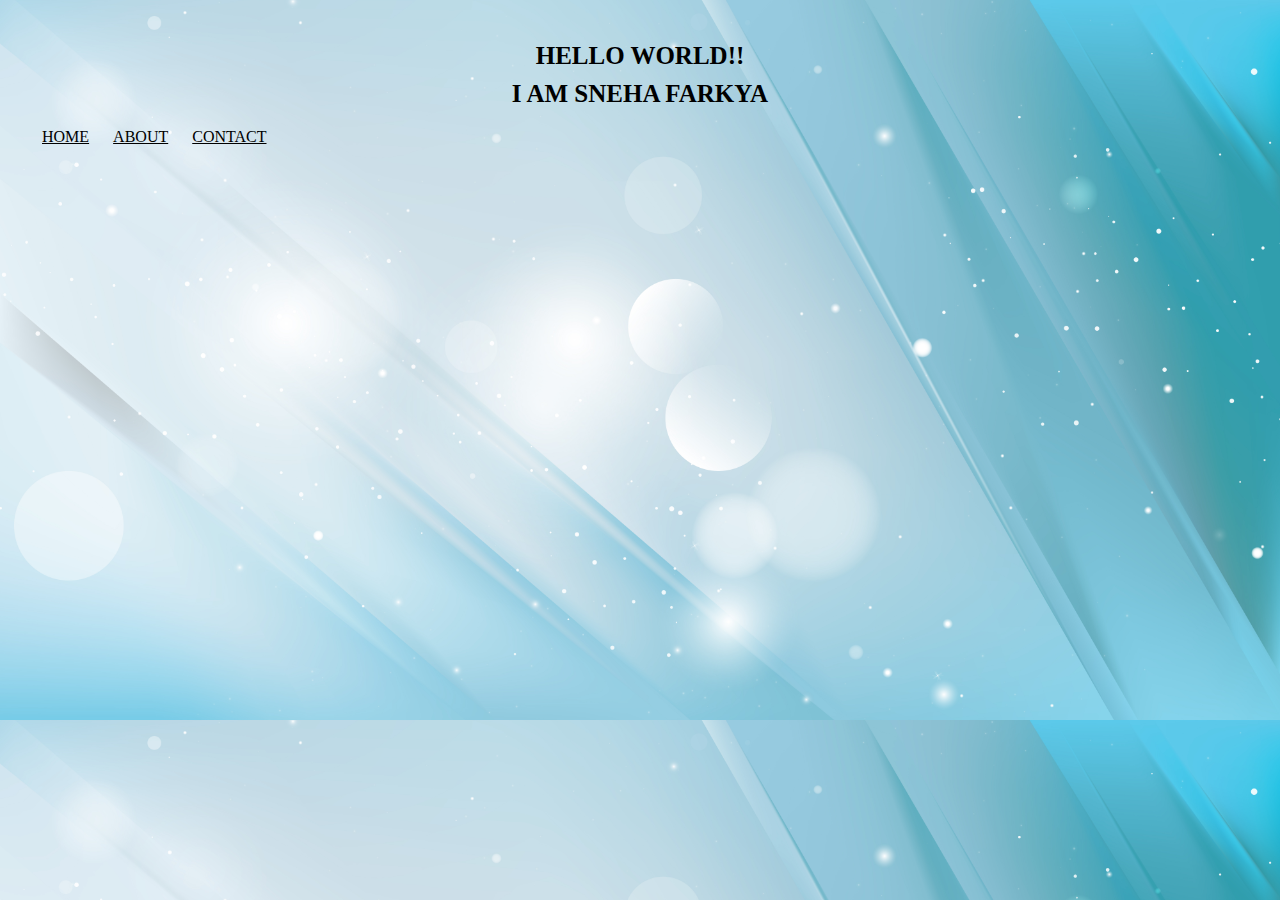
<file: index.html>
<!DOCTYPE html>
<html lang="en">
<head>
    <meta charset="UTF-8">
    <meta http-equiv="X-UA-Compatible" content="IE=edge">
    <meta name="viewport" content="width=device-width, initial-scale=1.0">
    <title>Document</title> 
    <link rel="stylesheet" href="./style.css">
</head>
<body> 
    <div id="hi"><b>HELLO WORLD!!</b><br>
    
      <div id="hiii" >
       I AM SNEHA FARKYA</div>
    </div> 

    <div id = "sec">
      <a href=""> HOME</a> 
      <a href="./about/about.html"> ABOUT</a> 
      <a href="./contact/contact.html">CONTACT</a>
    </div>
</body>
</html>
</file>
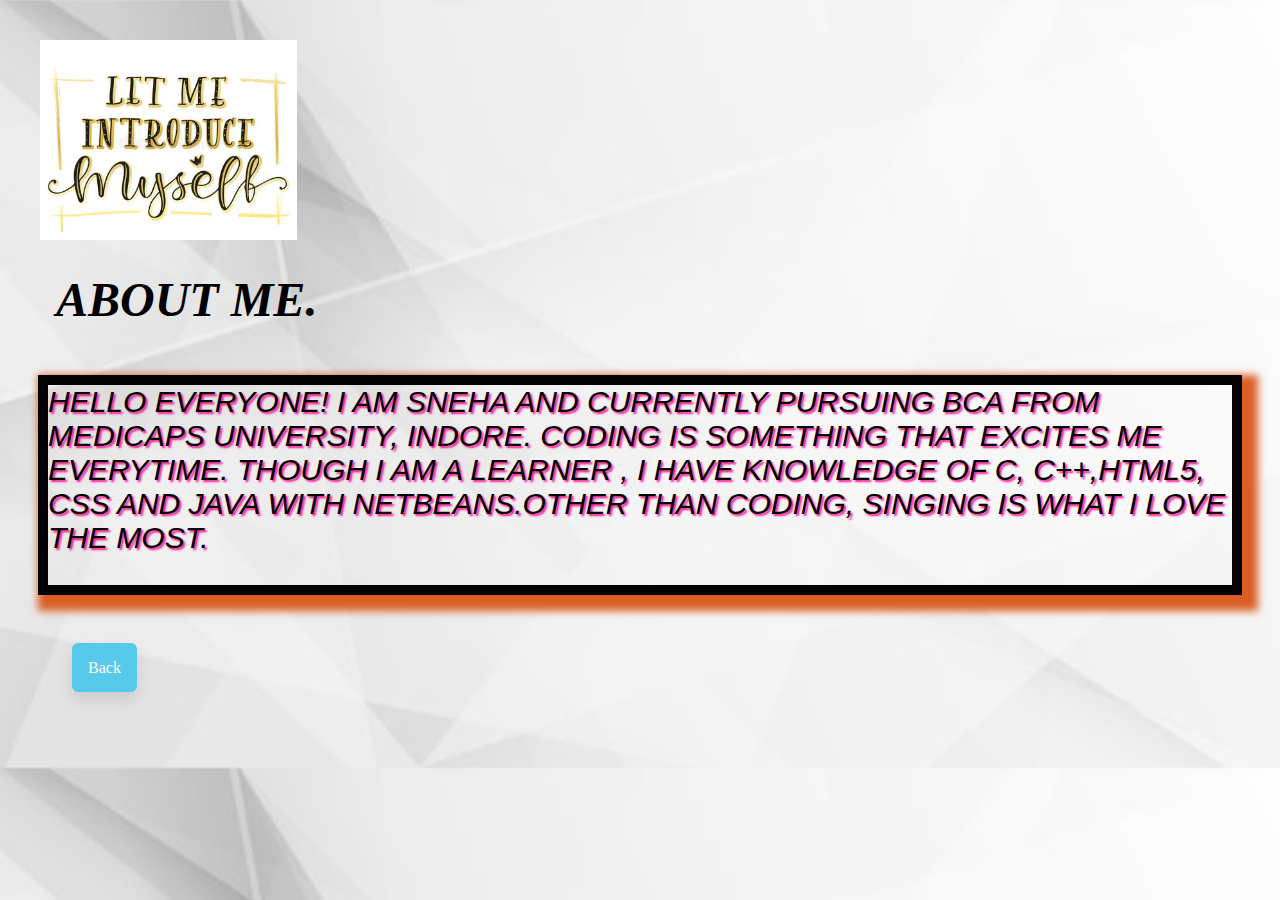
<file: about/about.html>
<!DOCTYPE html>
<html lang="en">
<head>
    <meta charset="UTF-8">
    <meta http-equiv="X-UA-Compatible" content="IE=edge">
    <meta name="viewport" content="width=device-width, initial-scale=1.0">
    <title>Document</title> 
    <link rel="stylesheet" href="./about.css">
</head>
<body>
    <img src="../images/me.jpg" class="img" >
    <div id="ab" > ABOUT ME. </div>  <br>
        <div id="me">HELLO EVERYONE! I AM SNEHA AND CURRENTLY PURSUING BCA FROM MEDICAPS UNIVERSITY, INDORE. CODING IS SOMETHING THAT EXCITES ME EVERYTIME. THOUGH I AM A LEARNER , I HAVE KNOWLEDGE OF C, C++,HTML5, CSS AND JAVA WITH NETBEANS.OTHER THAN CODING, SINGING IS WHAT I LOVE THE MOST.</div>
 <a href="../images/me.jpg"></a>
    
    <div class="btn"><a id="btn" href="../index.html" >Back</a></div>
    </body>
</html>
</file>
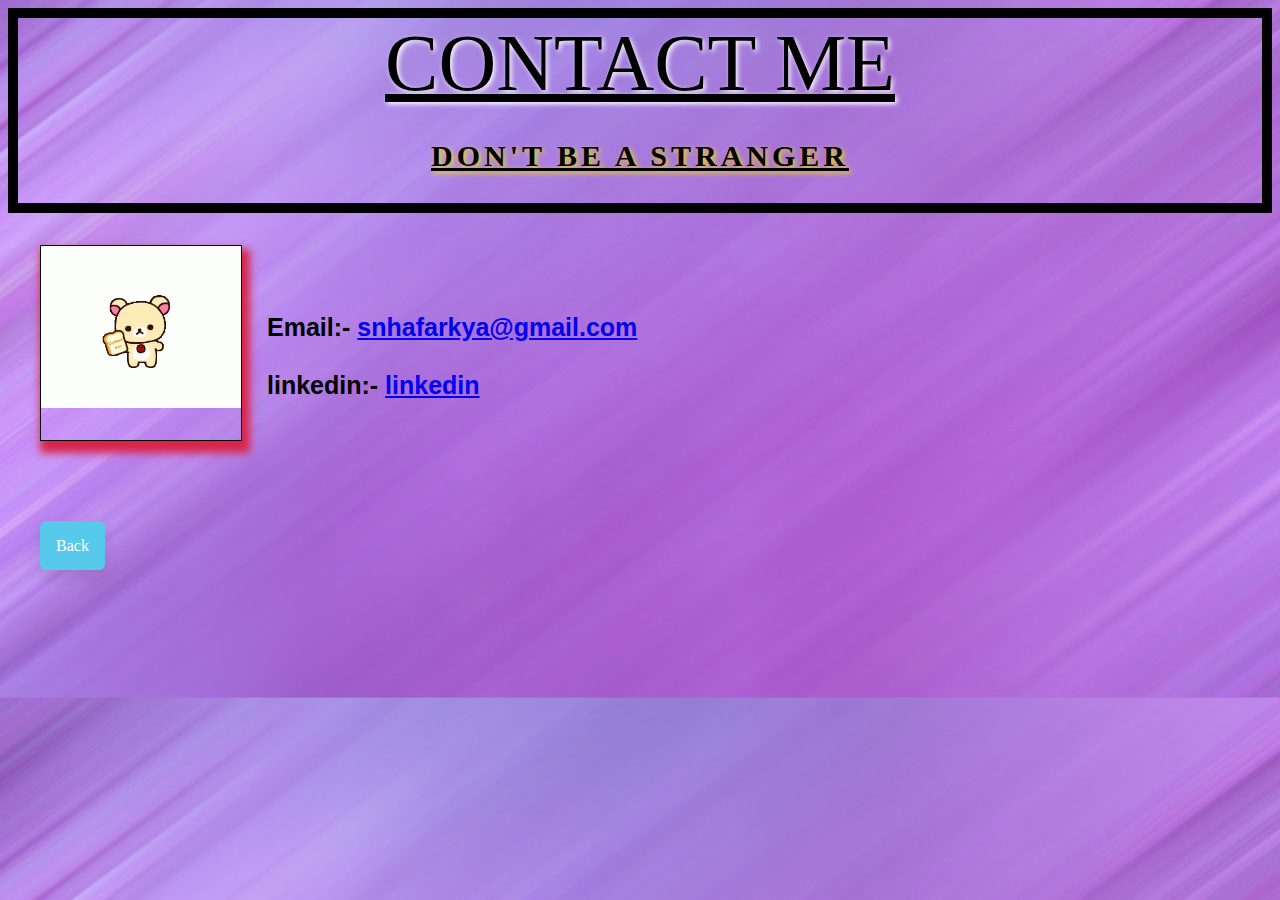
<file: contact/contact.html>
<!DOCTYPE html>
<html lang="en">
<head>
    <meta charset="UTF-8">
    <meta http-equiv="X-UA-Compatible" content="IE=edge">
    <meta name="viewport" content="width=device-width, initial-scale=1.0">
    <title>Document</title> 
    <link rel="stylesheet" href="../contact/contact.css">
</head>
<body id="ab"> 
    <div id="con">CONTACT ME <br> <P id="P">DON'T BE A STRANGER</P></div>  
    <!-- <div id = "mail"></div> <img id="im" src="../images/cont.gif"> EMAIL :- <a href="mailto:snhafarkya@gmail.com"> snhafarkya@gmail.com </a></div>
       <div id = "ah"> LINKEDIN:- <a href="https://www.linkedin.com/signup">  Login  </a><br> </div>   -->
       
       <div class="con">
           <img src="../images/cont.gif" alt="img" id="im">
           <div class="profile">
               Email:- <a href="mailto:snhafarkya@gmail.com" class="xyz">snhafarkya@gmail.com</a> <br> <br>
               linkedin:- <a href="https://www.linkedin.com/signup" class="xyz">  linkedin</a>
           </div>
       </div>


       
       <div class="btn"><a id="btn" href="../index.html" >Back</a></div>
   </img>
</body>
</html>
</file>
<file: style.css>
body{
    background-image: url(./images/bdimg.jpg);
    background-size: cover;
    margin: 2em;
} 
#hi, #hiii{
    text-align:center; 
    text-decoration: black; 
    font-size: 25px; 
    font-weight: bolder ; 
    font-family: 'Lobster', cursive;
    padding: 10px;
    
}  

/* #sec{
    font-size: 25px; 
    word-spacing: 10px; 
    word-break: normal; 
    padding: 2em ;
    margin: 2em;
    font-family: 'Lobster', cursive;
    display: contents;
    color: black;
}  */
a{
    color: black; 
    padding: 10px; 
    
}
a:hover{
    color: white; 
    text-decoration: rgb(80, 12, 238); 
    text-shadow: steelblue;
    background-color: #57C9EB; 
    border-radius: 8px;
   
} 
/* a:visited{
    color: thistle; 
    background-color: tomato; 
}  */
</file>
<file: about/about.css>
body{

    
        background: url("../images/me1.jpg");
        background-size:cover; 
}  

.img{
    display: flex;
    width: 257px;
    height: 200px;
    padding: 2em;
}
#ab{
    font-size: 3em; 
    font-weight: bolder; 
    font-style: italic; 
    margin-left: 1em;
    
   
} 
#me{ 
    font-size: 30px;
   font-family:Arial, Helvetica, sans-serif;
    font-style: italic; 
    word-wrap: normal;  
    margin-top: 1em;
    margin-left: 1em; 
    margin-right: 1em;
    border: 10px solid rgb(3, 3, 3); 
    box-shadow:8px 8px 8px 8px  rgb(218, 94, 36); 
    text-decoration: darkslategray; 
    text-shadow: deeppink 2px 2px 2px; 
    padding-bottom: 1em;
    /* display:flexbox ; */

} 
.btn{
    margin: 2em;
    padding: 2em;
}
#btn{
    padding: 16px;
    text-decoration: none;
    outline: none;
    border-radius: 6px;
    border: none;
    box-shadow: 0px 8px 15px rgba(0, 0, 0, 0.1);
    background-color: #57C9EB;
    color: white;
}
#btn:hover{
    box-shadow: 0px 8px 15px rgba(0, 0, 0, 0.3);
}
</file>
<file: contact/contact.css>
#ab{
    
   background: url("cont.gif");
   background-size:cover; 
   background-position: center;
   background-image: url("../images/bg4.jpg"); 
   background-size:cover;  
}  

#con{
    font-size: 5em; 
    text-shadow: 2px 2px 5px white ;
    text-align:center;
    text-decoration:  underline; 
    border: black solid 10px;
   
    
  
} 
#P{ 
    font-size: 30px; 
    text-shadow: 2px 2px 5px rgb(238, 223, 9) ;
    text-align:center;    
    font-weight: bolder;
    font-family: fantasy; 
    letter-spacing: 4px; 
    text-decoration: dashed;

}
#im{ 
 border: 1px solid black;
    width: 200px; 
  /* display: flex; */
  align-items: center;
  padding-bottom: 2em; 
  padding-bottom: 2em;
  margin-top: 2em; 
  margin-bottom: 2em;
  background-position: right;
  box-shadow:4px 8px 8px 4px  rgb(218, 36, 72); 
  margin-left: 2em;
  vertical-align: middle;
}

.con{
    display: flex;
    
}

.profile{
    margin: 1em;
    text-decoration: none;
    margin-top: 4em;
    display: block;
    font-size: 25px;
    font-family: Arial, Helvetica, sans-serif;
    font-weight: bold;
    
}
.xyz:hover{
    text-decoration: none;
    color: aqua;
}
.btn{
    margin-top: 2em;
    padding: 2em;
}
#btn{
    padding: 16px;
    text-decoration: none;
    outline: none;
    border-radius: 6px;
    border: none;
    box-shadow: 0px 8px 15px rgba(0, 0, 0, 0.1);
    background-color: #57C9EB;
    color: white;
}
#btn:hover{
    box-shadow: 0px 8px 15px rgba(0, 0, 0, 0.3);
}
</file>
